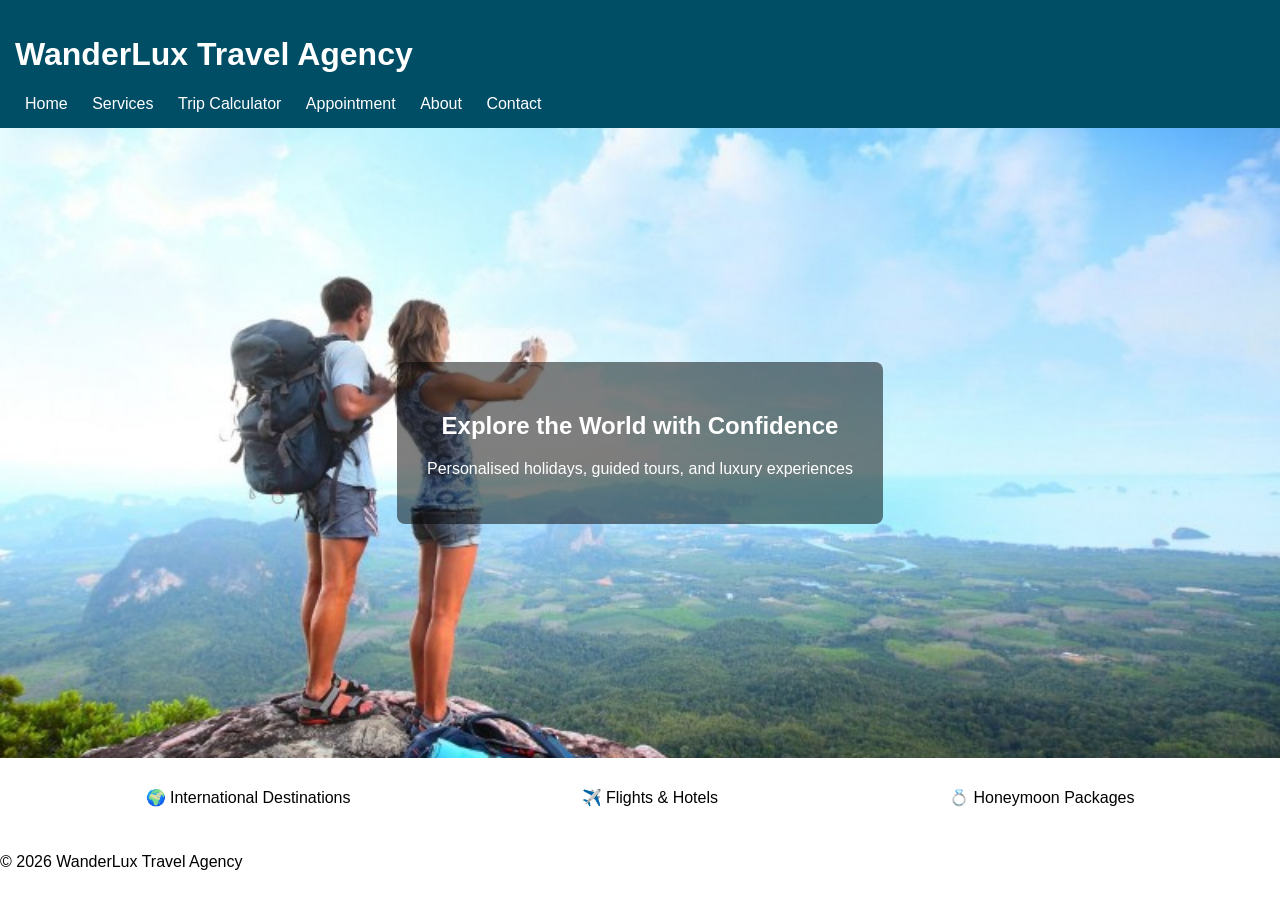
<file: index.html>
<!DOCTYPE html>
<html lang="en">
<head>
<meta charset="UTF-8">
<meta name="description" content="WanderLux Travel Agency - Personalised Travel Experiences">
<meta name="viewport" content="width=device-width, initial-scale=1.0">
<title>WanderLux Travel Agency</title>
<link rel="stylesheet" href="css/style.css">
</head>
<body>

<header>
  <h1>WanderLux Travel Agency</h1>
  <nav>
    <a href="index.html">Home</a>
    <a href="services.html">Services</a>
    <a href="calculator.html">Trip Calculator</a>
    <a href="appointment.html">Appointment</a>
    <a href="about.html">About</a>
    <a href="contact.html">Contact</a>
  </nav>
</header>

<section class="hero">
  <div class="hero-text">
    <h2>Explore the World with Confidence</h2>
    <p>Personalised holidays, guided tours, and luxury experiences</p>
  </div>
</section>

<section class="features">
  <div class="card">🌍 International Destinations</div>
  <div class="card">✈️ Flights & Hotels</div>
  <div class="card">💍 Honeymoon Packages</div>
</section>

<footer>
  <p>© 2026 WanderLux Travel Agency</p>
</footer>

<script src="js/script.js"></script>
</body>
</html>
</file>
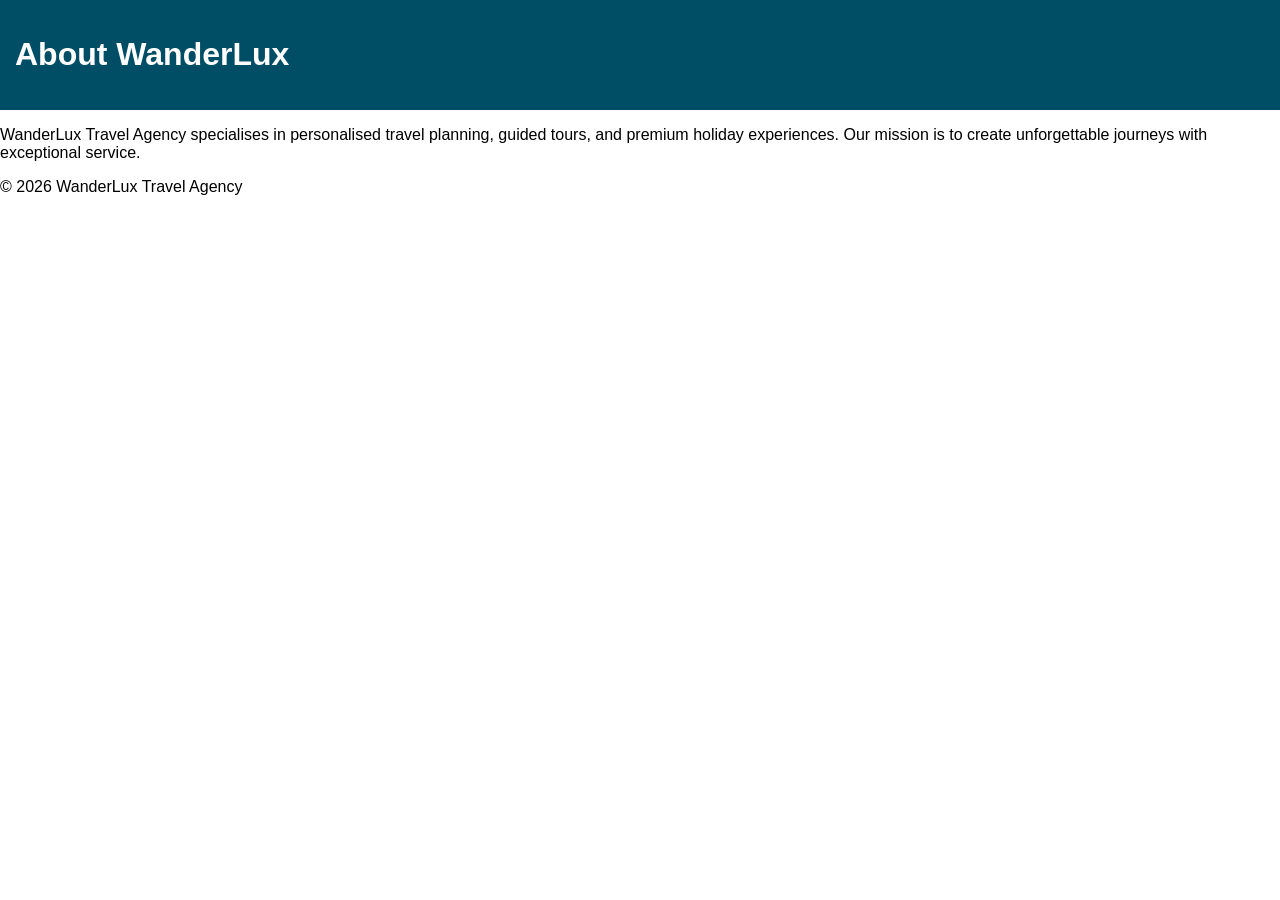
<file: about.html>
<!DOCTYPE html>
<html lang="en">
<head>
<meta charset="UTF-8">
<title>About Us</title>
<link rel="stylesheet" href="css/style.css">
</head>
<body>

<header>
  <h1>About WanderLux</h1>
</header>

<section class="content">
  <p>
    WanderLux Travel Agency specialises in personalised travel planning,
    guided tours, and premium holiday experiences. Our mission is to
    create unforgettable journeys with exceptional service.
  </p>
</section>

<footer>
  <p>© 2026 WanderLux Travel Agency</p>
</footer>

</body>
</html>
</file>
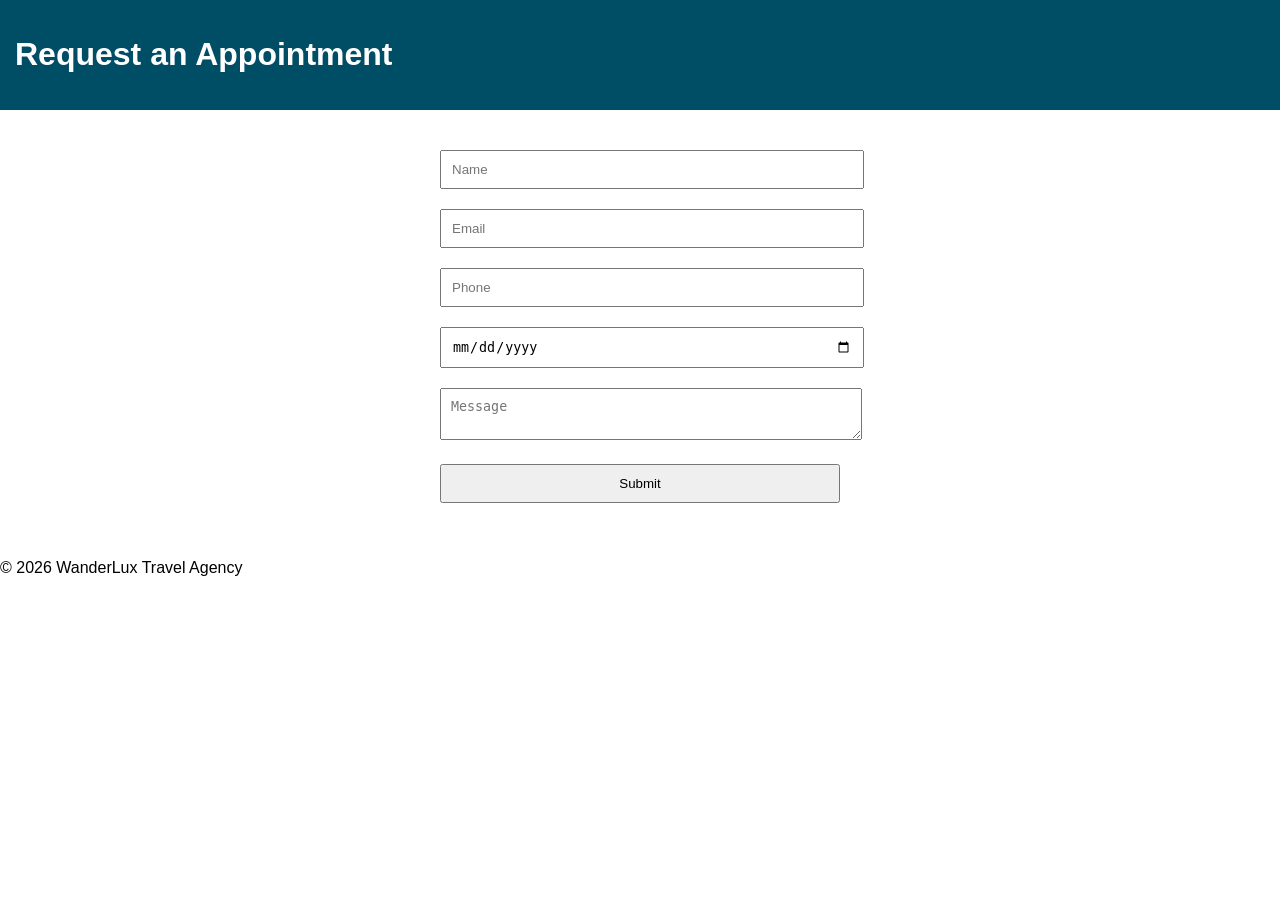
<file: appointment.html>
<!DOCTYPE html>
<html lang="en">
<head>
<meta charset="UTF-8">
<title>Appointment Request</title>
<link rel="stylesheet" href="css/style.css">
</head>
<body>

<header>
  <h1>Request an Appointment</h1>
</header>

<section class="form-section">
  <input type="text" placeholder="Name" required>
  <input type="email" placeholder="Email" required>
  <input type="tel" placeholder="Phone">
  <input type="date">
  <textarea placeholder="Message"></textarea>
  <button>Submit</button>
</section>

<footer>
  <p>© 2026 WanderLux Travel Agency</p>
</footer>

</body>
</html>
</file>
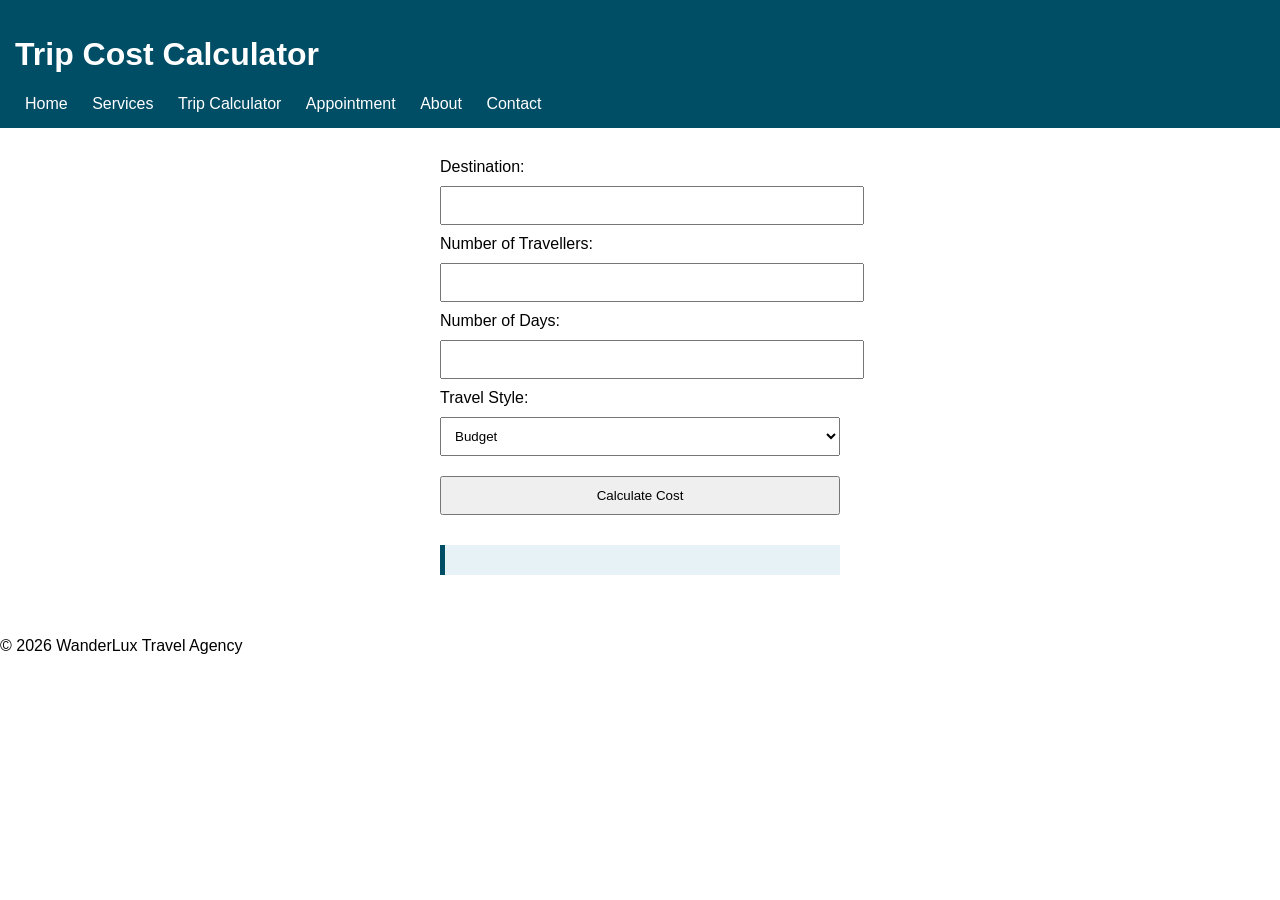
<file: calculator.html>
<!DOCTYPE html>
<html lang="en">
<head>
<meta charset="UTF-8">
<title>Trip Cost Calculator</title>
<link rel="stylesheet" href="css/style.css">
</head>
<body>

<header>
  <h1>Trip Cost Calculator</h1>
  <nav>
    <a href="index.html">Home</a>
    <a href="services.html">Services</a>
    <a href="calculator.html">Trip Calculator</a>
    <a href="appointment.html">Appointment</a>
    <a href="about.html">About</a>
    <a href="contact.html">Contact</a>
  </nav>
</header>

<section class="form-section">
  <label>Destination:</label>
  <input type="text" id="destination">

  <label>Number of Travellers:</label>
  <input type="number" id="travellers">

  <label>Number of Days:</label>
  <input type="number" id="days">

  <label>Travel Style:</label>
  <select id="style">
    <option value="budget">Budget</option>
    <option value="standard">Standard</option>
    <option value="luxury">Luxury</option>
  </select>

  <button onclick="calculateTrip()">Calculate Cost</button>

  <p id="result" class="result-box"></p>
</section>

<footer>
  <p>© 2026 WanderLux Travel Agency</p>
</footer>

<script src="js/script.js"></script>
</body>
</html>
</file>
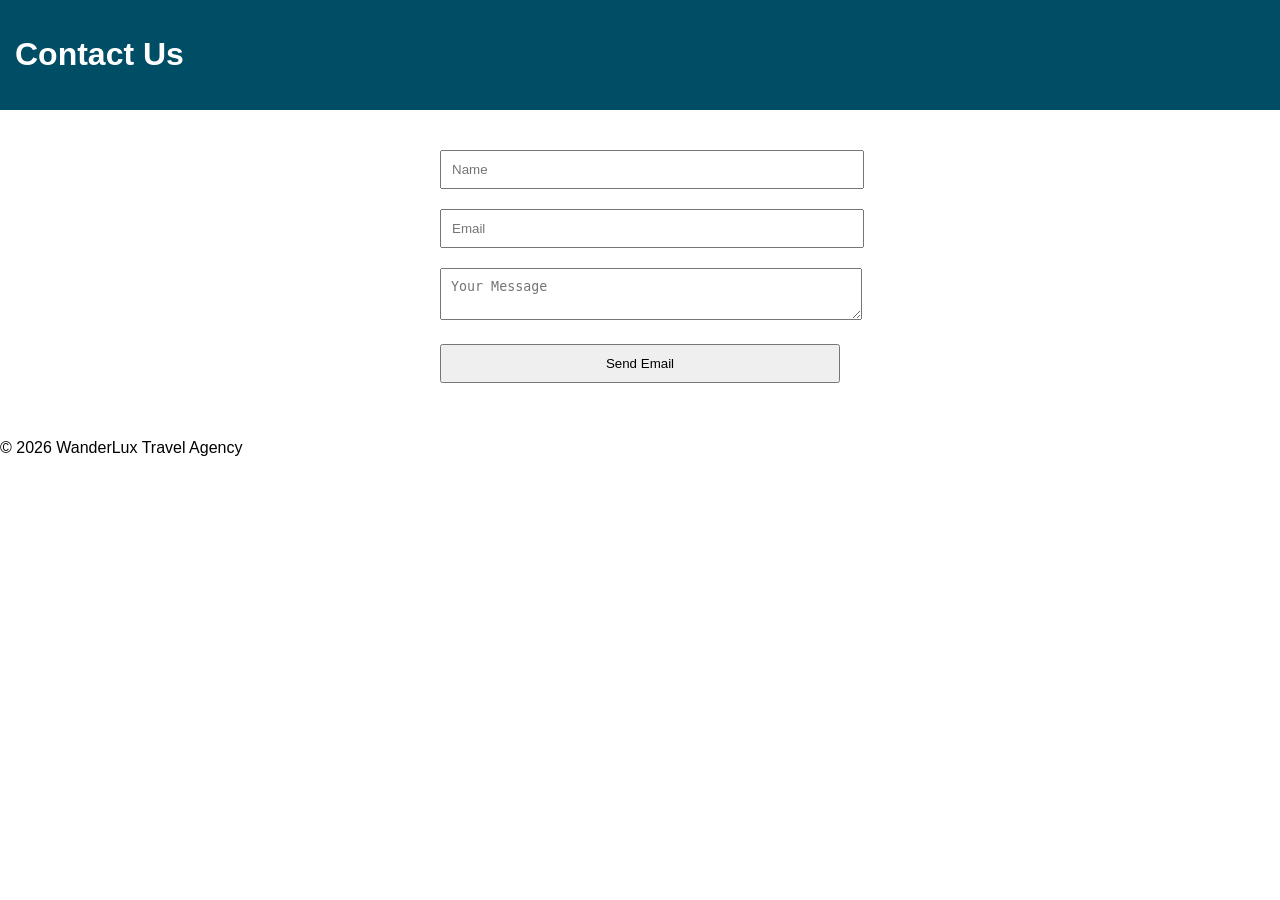
<file: contact.html>
<!DOCTYPE html>
<html lang="en">
<head>
<meta charset="UTF-8">
<title>Contact Us</title>
<link rel="stylesheet" href="css/style.css">
</head>
<body>

<header>
  <h1>Contact Us</h1>
</header>

<section class="form-section">
  <input type="text" placeholder="Name" required>
  <input type="email" placeholder="Email" required>
  <textarea placeholder="Your Message"></textarea>

  <!-- Simple email submission -->
  <form action="mailto:info@wanderlux.com" method="post" enctype="text/plain">
    <button type="submit">Send Email</button>
  </form>
</section>

<footer>
  <p>© 2026 WanderLux Travel Agency</p>
</footer>

</body>
</html>
</file>
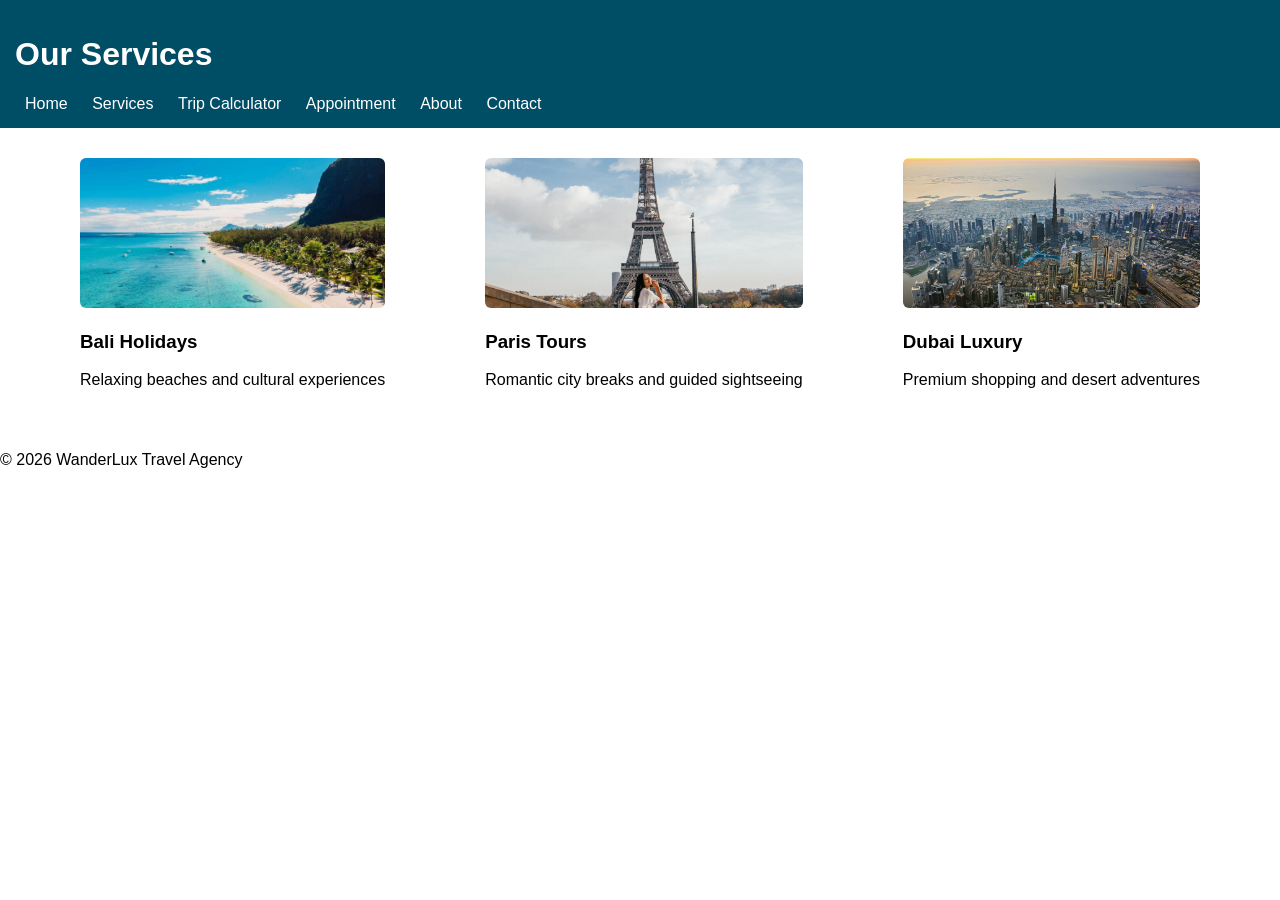
<file: services.html>
<!DOCTYPE html>
<html lang="en">
<head>
<meta charset="UTF-8">
<title>Services - WanderLux</title>
<link rel="stylesheet" href="css/style.css">
</head>
<body>

<header>
  <h1>Our Services</h1>
  <nav>
    <a href="index.html">Home</a>
    <a href="services.html">Services</a>
    <a href="calculator.html">Trip Calculator</a>
    <a href="appointment.html">Appointment</a>
    <a href="about.html">About</a>
    <a href="contact.html">Contact</a>
  </nav>
</header>

<section class="services">
  <div class="card">
    <img src="images/bali.jpg" alt="Bali destination">
    <h3>Bali Holidays</h3>
    <p>Relaxing beaches and cultural experiences</p>
  </div>

  <div class="card">
    <img src="images/paris.jpg" alt="Paris destination">
    <h3>Paris Tours</h3>
    <p>Romantic city breaks and guided sightseeing</p>
  </div>

  <div class="card">
    <img src="images/dubai.jpg" alt="Dubai destination">
    <h3>Dubai Luxury</h3>
    <p>Premium shopping and desert adventures</p>
  </div>
</section>


<footer>
  <p>© 2026 WanderLux Travel Agency</p>
</footer>

</body>
</html>
</file>
<file: css/style.css>
body {
  font-family: Arial, sans-serif;
  margin: 0;
}

header {
  background: #004d66;
  color: white;
  padding: 15px;
}

nav a {
  color: white;
  margin: 10px;
  text-decoration: none;
}

.hero {
  background: url("../images/hero.jpg") center/cover no-repeat;
  height: 70vh;
  display: flex;
  align-items: center;
  justify-content: center;
  color: white;
  text-align: center;
}

.hero-text {
  background: rgba(0, 0, 0, 0.5);
  padding: 30px;
  border-radius: 8px;
}

.features, .services {
  display: flex;
  justify-content: space-around;
  padding: 30px;
}

.card img {
  width: 100%;
  height: 150px;
  object-fit: cover;
  border-radius: 6px;
}

.page-image {
  width: 100%;
  max-height: 250px;
  object-fit: cover;
  margin-bottom: 20px;
}


.form-section {
  padding: 30px;
  max-width: 400px;
  margin: auto;
}

.result-box {
  margin-top: 20px;
  padding: 15px;
  background: #e6f2f5;
  border-left: 5px solid #004d66;
  font-weight: bold;
}


input, select, textarea, button {
  width: 100%;
  margin: 10px 0;
  padding: 10px;
}

@media (max-width: 768px) {
  .features, .services {
    flex-direction: column;
    align-items: center;
  }
}
</file>
